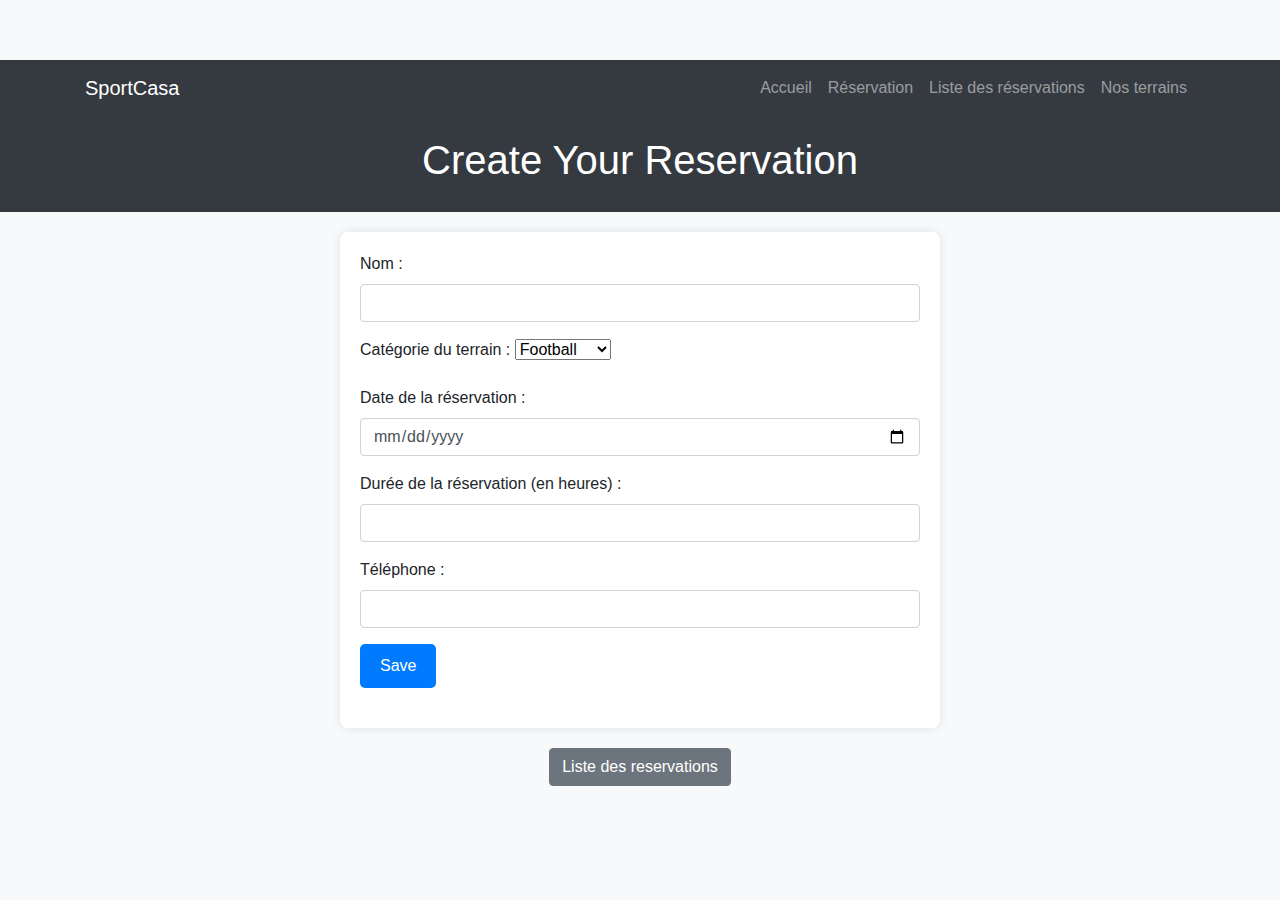
<file: sport/sport/target/classes/Templates/CreateReservation.html>
<!DOCTYPE html>
<html lang="en" xmlns:th="http://www.thymeleaf.org">
<head>
    <meta charset="UTF-8">
    <meta name="viewport" content="width=device-width, initial-scale=1.0">
    <title>SportCasa</title>
    <link rel="stylesheet" href="https://stackpath.bootstrapcdn.com/bootstrap/4.5.2/css/bootstrap.min.css">
    <style>
        body {
            font-family: Arial, sans-serif;
            background-color: #f8f9fa;
            padding-top: 60px;
        }
        header {
            background-color: #343a40;
            color: #ffffff;
            padding: 20px 0;
            text-align: center;
            margin-bottom: 20px; /* Add margin bottom to create space between header and form */
        }
        main {
            padding: 20px;
            background-color: #ffffff;
            border-radius: 8px;
            box-shadow: 0px 0px 10px 0px rgba(0,0,0,0.1);
            margin: 0 auto; /* Center the main content */
            max-width: 600px; /* Limit the width of the main content */
        }
        footer {
            text-align: center;
            margin-top: 20px;
        }
        form {
            margin-bottom: 20px; /* Add margin bottom to create space between form and footer */
        }
        input[type="submit"] {
            background-color: #007bff;
            color: #ffffff;
            border: none;
            padding: 10px 20px;
            border-radius: 5px;
            cursor: pointer;
        }
        input[type="submit"]:hover {
            background-color: #0056b3;
        }
    </style>
</head>
<body>

<nav class="navbar navbar-expand-lg navbar-dark bg-dark">
    <div class="container">
        <a class="navbar-brand" href="#">SportCasa</a>
        <button class="navbar-toggler" type="button" data-toggle="collapse" data-target="#navbarNav" aria-controls="navbarNav" aria-expanded="false" aria-label="Toggle navigation">
            <span class="navbar-toggler-icon"></span>
        </button>
        <div class="collapse navbar-collapse" id="navbarNav">
            <ul class="navbar-nav ml-auto">
                <li class="nav-item">
                    <a class="nav-link" href="/">Accueil</a>
                </li>
                <li class="nav-item">
                    <a class="nav-link" href="/Reservation/create">Réservation</a>
                </li>
                <li class="nav-item">
                    <a class="nav-link" href="/Reservation/List">Liste des réservations</a>
                </li>
                <li class="nav-item">
                    <a class="nav-link" href="/Reservation/terrain">Nos terrains</a>
                </li>
            </ul>
        </div>
    </div>
</nav>

<header>
    <h1>Create Your Reservation</h1>
</header>
<main>
    <form th:action="@{save}" method="post">
        <div class="mb-3">
            <label for="nom" class="form-label">Nom :</label>
            <input type="text" class="form-control" id="nom" name="nom" required>
        </div>

        <div class="mb-3">
            <label for="catterrain" class="form-label">Catégorie du terrain :</label>
            <select class="form-select" id="catterrain" name="catterrain">
                <option value="football">Football</option>
                <option value="basketball">Basketball</option>
                <option value="tennis">Tennis</option>
            </select>
        </div>

        <div class="mb-3">
            <label for="datereservation" class="form-label">Date de la réservation :</label>
            <input type="date" class="form-control" id="datereservation" name="datereservation" required>
        </div>

        <div class="mb-3">
            <label for="dureereservation" class="form-label">Durée de la réservation (en heures) :</label>
            <input type="number" class="form-control" id="dureereservation" name="dureereservation" required>
        </div>

        <div class="mb-3">
            <label for="telephone" class="form-label">Téléphone :</label>
            <input type="tel" class="form-control" id="telephone" name="telephone" required>
        </div>

        <input type="submit" class="btn btn-primary" value="Save">
    </form>
    <span th:text="${Message}"></span>
</main>

<footer>
    <a href="List" class="btn btn-secondary">Liste des reservations</a>
</footer>

<!-- Bootstrap JS -->
<script src="https://code.jquery.com/jquery-3.5.1.slim.min.js"></script>
<script src="https://cdn.jsdelivr.net/npm/@popperjs/core@2.5.3/dist/umd/popper.min.js"></script>
<script src="https://stackpath.bootstrapcdn.com/bootstrap/4.5.2/js/bootstrap.min.js"></script>
</body>
</html>
</file>
